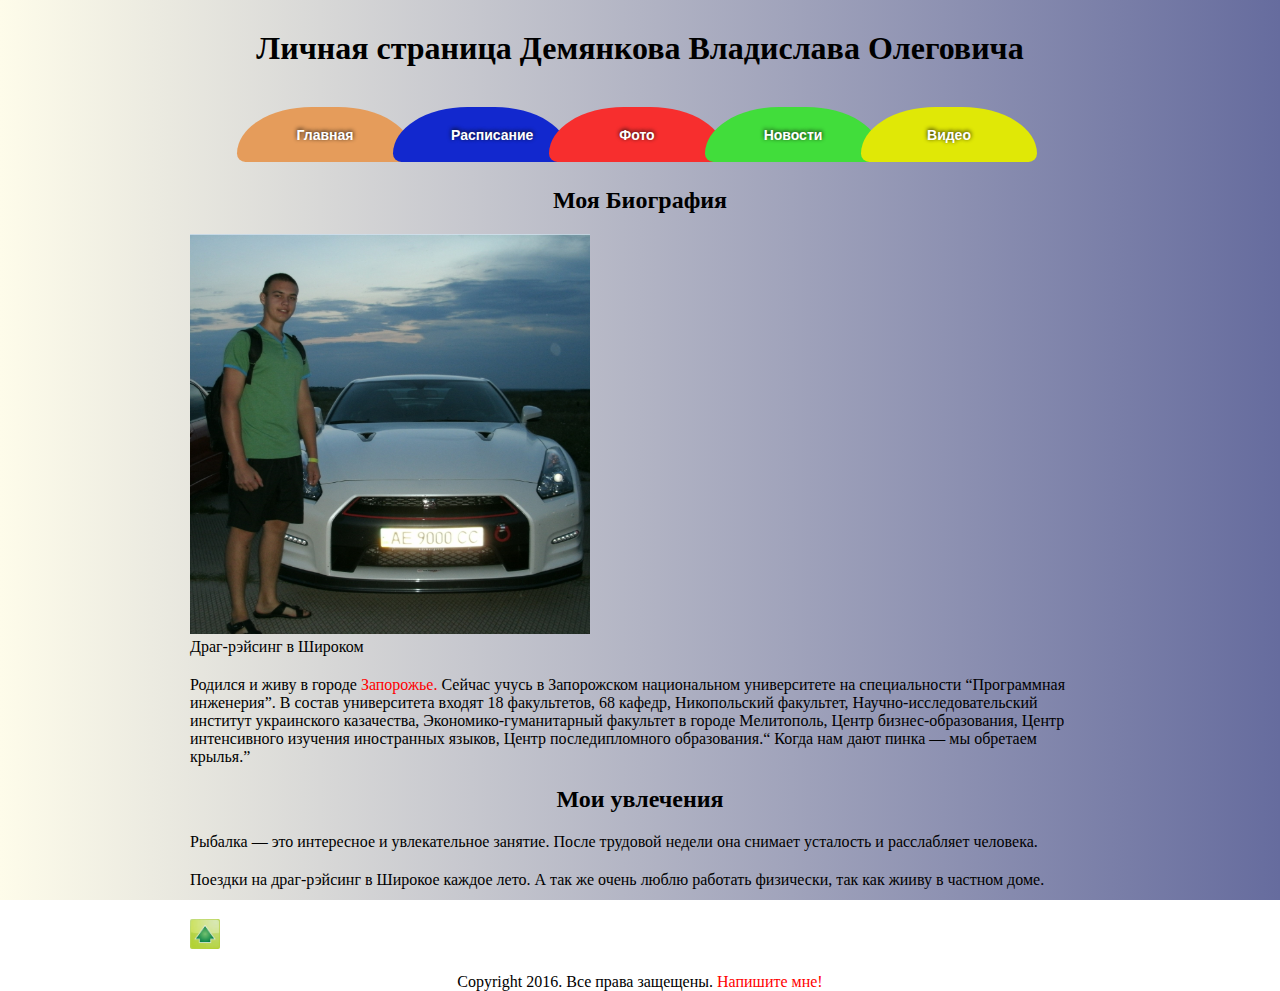
<file: index.html>
<!DOCTYPE html>
<html lang="en">
<head>
	<meta charset="UTF-8">
	<title>Лаба</title>
	 <link rel="stylesheet" href="style.css"/>
    <link rel="stylesheet" href="reset.css" />
</head>

<body>

	<h1>Личная страница Демянкова Владислава Олеговича</h1>
		<header>
			<nav class="nav-menu">
				<ul class="menu">
					<li><a href="index.html">Главная</a></li>
					<li><a href="rozklad.html">Расписание</a></li>
					<li><a href="photo.html">Фото</a></li>
					<li class="news"><a href="news.html">Новости</a></li>
					<li class="movie"><a href ="video.html">Видео</a></li> 
				</ul>
			</nav>
		</header>

<section class="section-photo">
  <article>
    <h2 class="title">Моя Биография</h2>
    <figure class="photo">
      <img src="src/1.jpg" alt="Фото1">
      <figcaption>Драг-рэйсинг в Широком</figcaption>
    </figure>
 		<p>Родился и живу в городе <a href="https://ru.wikipedia.org/wiki/%D0%97%D0%B0%D0%BF%D0%BE%D1%80%D0%BE%D0%B6%D1%8C%D0%B5">Запорожье.</a> Сейчас учусь в Запорожском национальном университете на специальности <q>Программная инженерия</q>. В состав университета входят 18 факультетов, 68 кафедр, Никопольский факультет, Научно-исследовательский институт украинского казачества, Экономико-гуманитарный факультет в городе Мелитополь, Центр бизнес-образования, Центр интенсивного изучения иностранных языков, Центр последипломного образования.<q> Когда нам дают пинка — мы обретаем крылья.</q> </p>
  </article>
 </section>

 <section>
    <article>
      <h2>Мои увлечения</h2> 
    	<p>Рыбалка — это интересное и увлекательное занятие. После трудовой недели она снимает усталость и расслабляет человека.</p>
    	<p>Поездки на драг-рэйсинг в Широкое каждое лето. А так же очень люблю работать физически, так как жииву в частном доме. </p>
  </article>
</section>

<section>
	<a class="scroll" title="scroll to top" href="#"><img src="src/up.jpg" alt="UP"></a>
</section>

<section>
	<footer>
		<p>Copyright 2016. Все права защещены. <a href="https://vk.com/dinkavov">Напишите мне!</a></p>
	</footer>
</section>

</body>
</html>
</file>
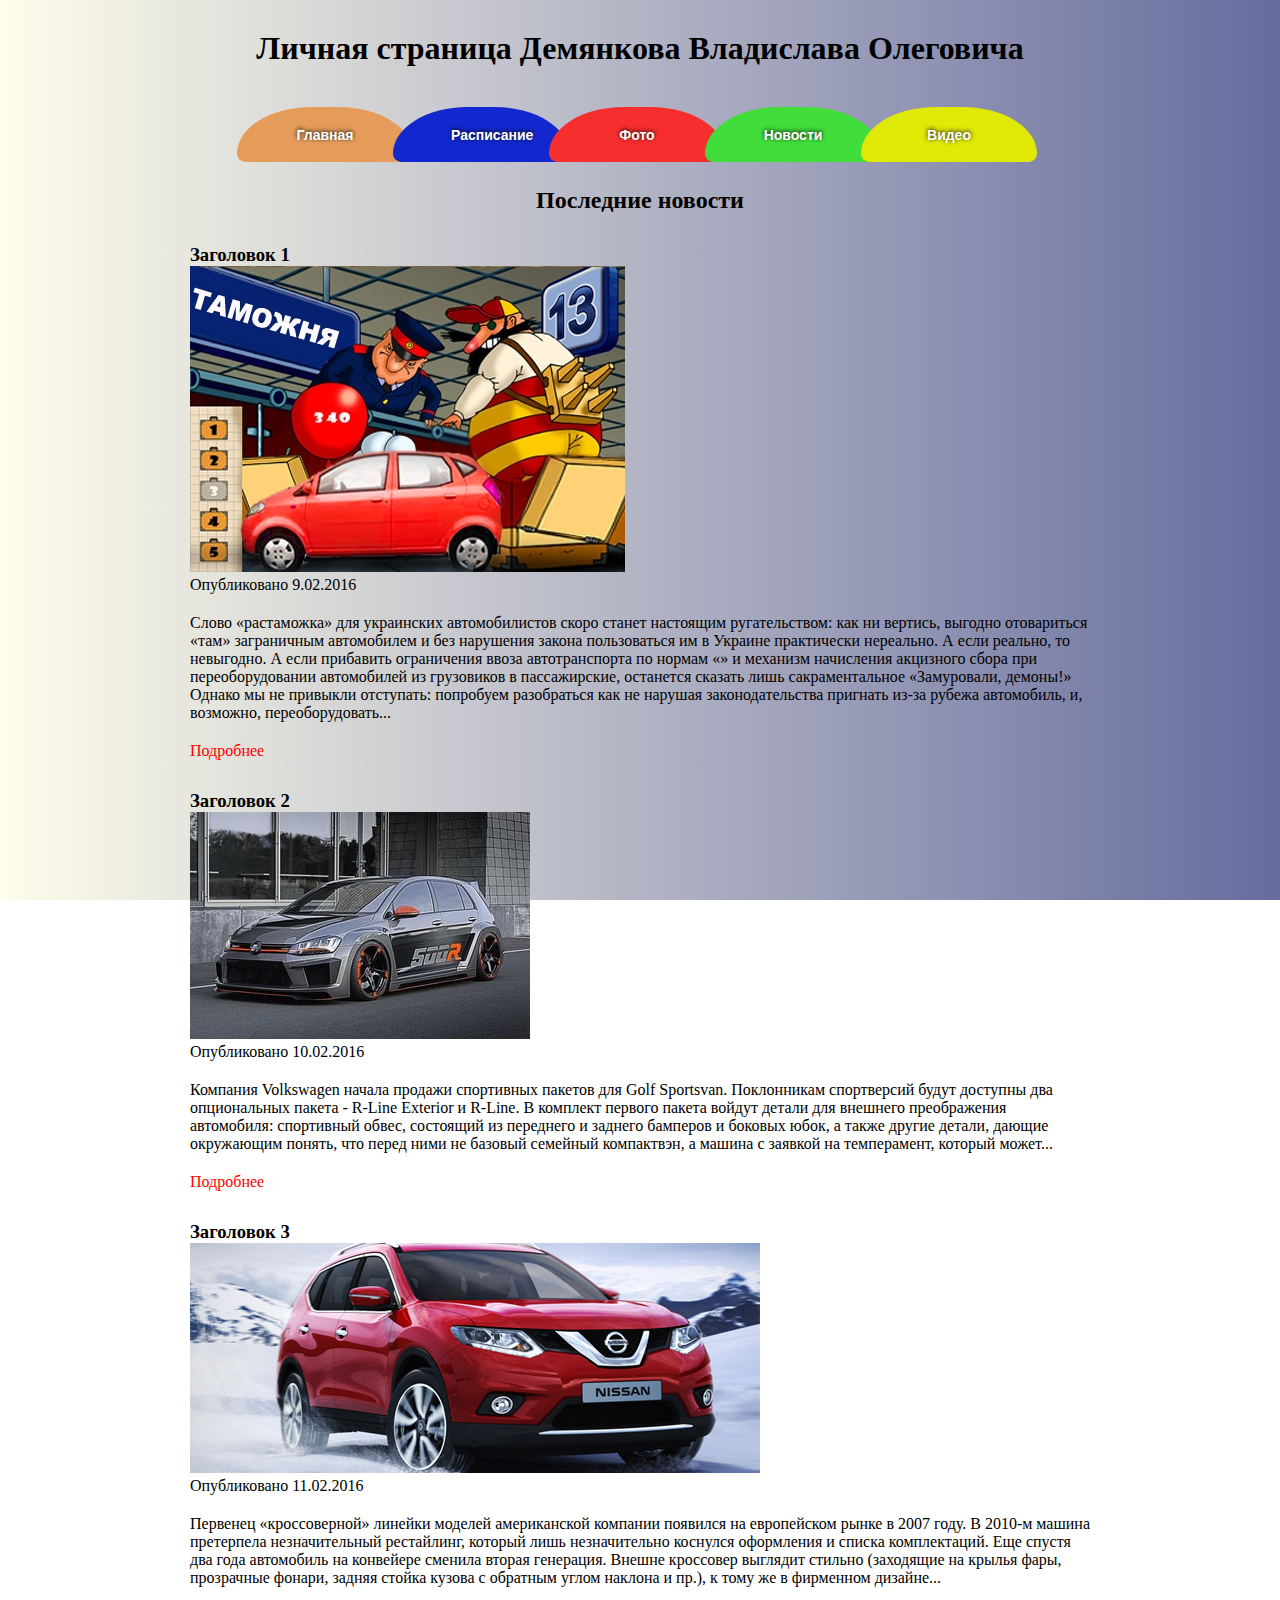
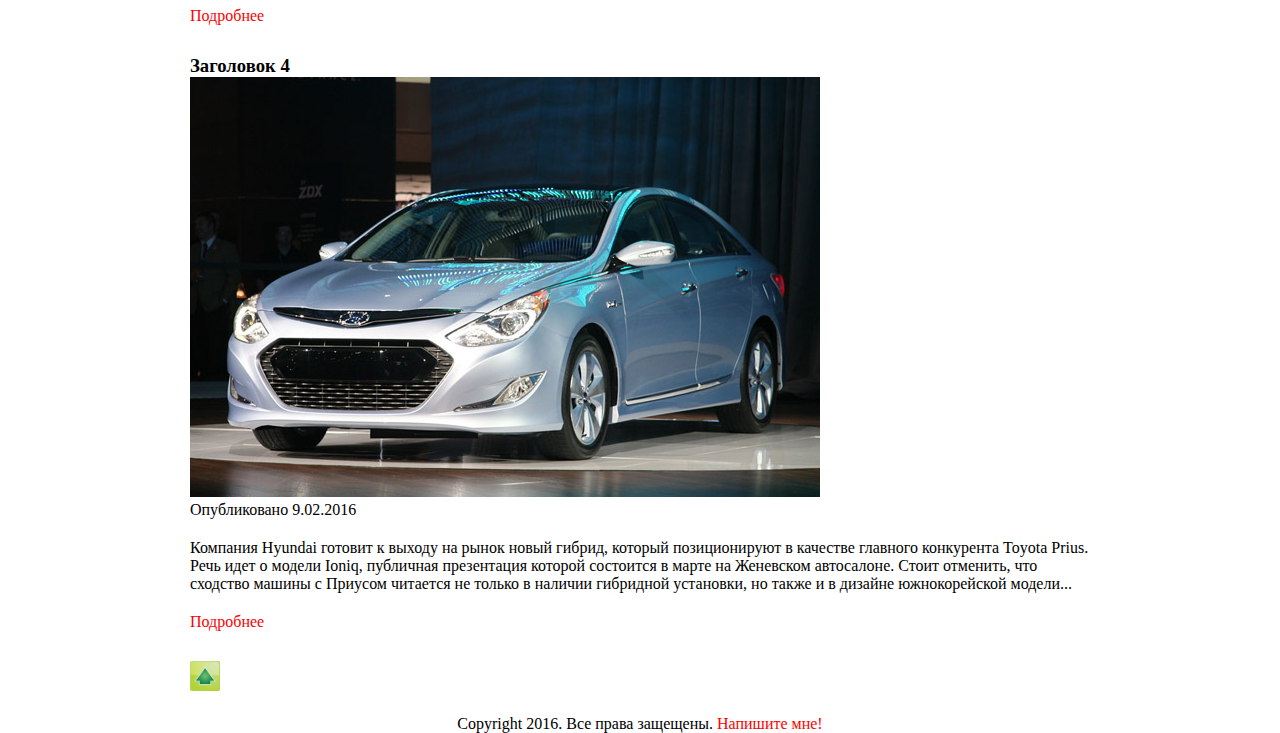
<file: news.html>
<!DOCTYPE html>
<html lang="en">


<head>
	<meta charset="UTF-8">
	<title>Новости</title>
	<link rel="stylesheet" href="style.css">
	<link rel="stylesheet" href="reset.css">
</head>


<body>
<h1>Личная страница Демянкова Владислава Олеговича</h1>


<header>
  <nav class="nav-menu">
    <ul class="menu">
      <li><a href="index.html">Главная</a></li>
      <li><a href="rozklad.html">Расписание</a></li>
      <li><a href="photo.html">Фото</a></li>
      <li class="news"><a href="news.html">Новости</a></li>
      <li class="movie"><a href ="video.html">Видео</a></li> 
    </ul>
  </nav>
</header>

  <section class="section-news">
  <h2 class="title">Последние новости</h2>
	

<figure>
  <h3>Заголовок 1</h3>
      <img src="src/h1.png" alt="error" />
        <figcaption>Опубликовано
        <time datetime="2016-02-09T16:31:24+03:00">9.02.2016</time>
        </figcaption>
</figure>

  <article>
    <p>Слово «растаможка» для украинских автомобилистов скоро станет настоящим ругательством: как ни вертись, выгодно отовариться «там» заграничным автомобилем и без нарушения закона пользоваться им в Украине практически нереально. А если реально, то невыгодно. А если прибавить ограничения ввоза автотранспорта по нормам «» и механизм начисления акцизного сбора при переоборудовании автомобилей из грузовиков в пассажирские, останется сказать лишь сакраментальное «Замуровали, демоны!» Однако мы не привыкли отступать: попробуем разобраться как не нарушая законодательства пригнать из-за рубежа автомобиль, и, возможно, переоборудовать...
    </p>
  </article>
    <p><a href="https://auto.ria.com/news/autobusiness/225368/kakie-avto-s-evro-5-vse-esche-vygodno-prignat-iz-evropy.html" target="_blank">Подробнее</a></p>


  
<figure>
  <h3>Заголовок 2</h3>
    <img src="src/h2.jpg" alt="error">
      <figcaption>Опубликовано
      <time datetime="2016-02-09T16:31:24+03:00">10.02.2016</time>
      </figcaption>
</figure>

  <article>
    <p>Компания Volkswagen начала продажи спортивных пакетов для Golf Sportsvan. Поклонникам спортверсий будут доступны два опциональных пакета - R-Line Exterior и R-Line. В комплект первого пакета войдут детали для внешнего преображения автомобиля: спортивный обвес, состоящий из переднего и заднего бамперов и боковых юбок, а также другие детали, дающие окружающим понять, что перед ними не базовый семейный компактвэн, а машина с заявкой на темперамент, который может...
    </p>
  </article>
    <p><a href="https://auto.ria.com/news/auto/225354/volkswagen-vypustil-sportivnye-pakety-dlya-golf-sportsvan.html" target="_blank">Подробнее</a></p>


  
<figure>
  <h3>Заголовок 3</h3>
    <img src="src/h3.jpg" alt="error">
      <figcaption>Опубликовано
      <time datetime="2016-02-11T16:31:24+03:00">11.02.2016</time>
      </figcaption>
</figure>

  <article>
    <p>Первенец «кроссоверной» линейки моделей американской компании появился на европейском рынке в 2007 году. В 2010-м машина претерпела незначительный рестайлинг, который лишь незначительно коснулся оформления и списка комплектаций. Еще спустя два года автомобиль на конвейере сменила вторая генерация. Внешне кроссовер выглядит стильно (заходящие на крылья фары, прозрачные фонари, задняя стойка кузова с обратным углом наклона и пр.), к тому же в фирменном дизайне...
    </p>
  </article>
    <p><a href="https://auto.ria.com/news/auto/225022/na-chto-pomenyat-land-rover-freelander-2.html" target="_blank">Подробнее</a></p>

  
<figure>
  <h3>Заголовок 4</h3>
    <img src="src/h4.jpg" alt="error">
    <figcaption>Опубликовано
    <time datetime="2016-02-09T16:31:24+03:00">9.02.2016</time>
    </figcaption>
</figure>

  <article>
    <p>Компания Hyundai готовит к выходу на рынок новый гибрид, который позиционируют в качестве главного конкурента Toyota Prius. Речь идет о модели Ioniq, публичная презентация которой состоится в марте на Женевском автосалоне. Стоит отменить, что сходство машины с Приусом читается не только в наличии гибридной установки, но также и в дизайне южнокорейской модели...
    </p>
  </article>
    <p><a href="https://auto.ria.com/news/auto/224818/kompaniya-hyundai-gotovit-svoj-toyota-prius.html" target="_blank">Подробнее</a></p>

  </section>

  <section>
    <a class="scroll" title="scroll to top" href="#"><img src="src/up.jpg" alt="UP"></a>
  </section>

<footer>
	<p>Copyright 2016. Все права защещены. <a href="https://vk.com/dinkavov">Напишите мне!</a></p>
</footer> 

</body>
</html>
</file>
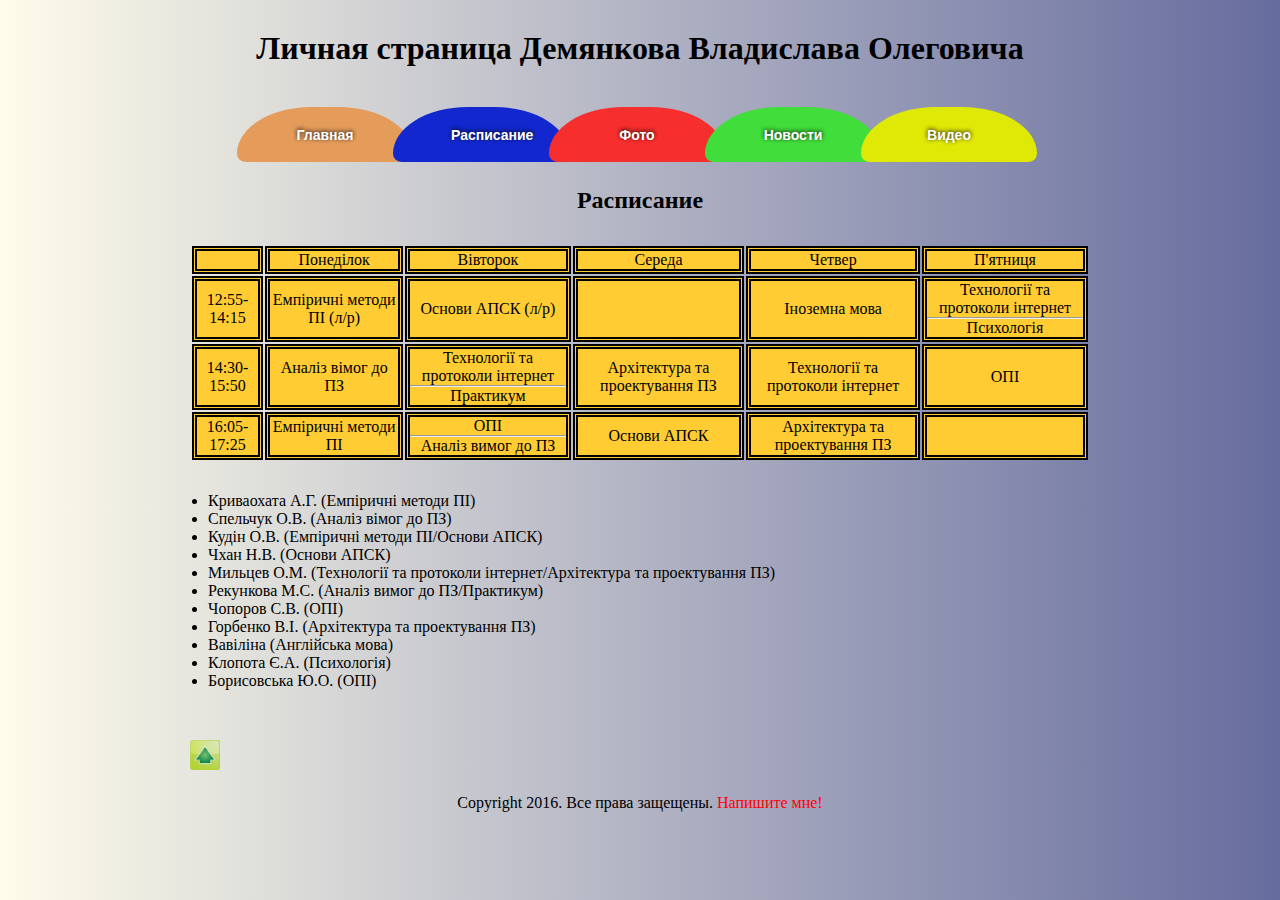
<file: rozklad.html>
<!DOCTYPE html>
<html lang="en">
<head>
	<meta charset="UTF-8">
	<title>Расписание</title>
	<link rel="stylesheet" href="style.css">
	<link rel="stylesheet" href="reset.css">
</head>
<body>
	<h1>Личная страница Демянкова Владислава Олеговича</h1>
		<header>
			<nav class="nav-menu">
				<ul class="menu">
					<li><a href="index.html">Главная</a></li>
					<li><a href="rozklad.html">Расписание</a></li>
					<li><a href="photo.html">Фото</a></li>
					<li class="news"><a href="news.html">Новости</a></li>
					<li class="movie"><a href ="video.html">Видео</a></li> 
				</ul>
			</nav>
		</header>

<section class="rozklad">
	<h2 class="title">Расписание</h2>
	<table>
	
		 <tr>
			<td></td>
			<td>Понеділок</td>
			<td>Вівторок</td>
			<td>Середа</td>
			<td>Четвер</td>
			<td>П'ятниця</td>
		</tr>

		<tr>
			<td>12:55-14:15</td>		
			<td>Емпіричні методи ПІ (л/р)</td>
			<td>Основи АПСК (л/р)</td>	
			<td></td>
			<td>Іноземна мова</td>
			<td>Технології та протоколи інтернет<hr>Психологія</td>
		</tr>

		<tr>
			<td>14:30-15:50</td>
			<td>Аналіз вімог до ПЗ</td>
			<td>Технології та протоколи інтернет<hr>Практикум</td>
			<td>Архітектура та проектування ПЗ</td>	
			<td>Технології та протоколи інтернет</td>
			<td>ОПІ</td>
		</tr>

		<tr>
			<td>16:05-17:25</td>
			<td>Емпіричні методи ПІ</td>
			<td>ОПІ<hr>Аналіз вимог до ПЗ</td>
			<td>Основи АПСК</td>
			<td>Архітектура та проектування ПЗ</td>
			<td></td>
		</tr>

	</table>
</section>

<section class="teaher-rozklad">
	<ul class="teacher">
		<li>Криваохата А.Г. (Емпіричні методи ПІ)</li>
		<li>Спельчук О.В. (Аналіз вімог до ПЗ)</li>
		<li>Кудін О.В. (Емпіричні методи ПІ/Основи АПСК)</li>
		<li>Чхан Н.В. (Основи АПСК)</li>
		<li>Мильцев О.М. (Технології та протоколи інтернет/Архітектура та проектування ПЗ)</li>
		<li>Рекункова М.С. (Аналіз вимог до ПЗ/Практикум)</li>
		<li>Чопоров С.В. (ОПІ)</li>
		<li>Горбенко В.І. (Архітектура та проектування ПЗ)</li>
		<li>Вавіліна (Англійська мова)</li>
		<li>Клопота Є.А. (Психологія)</li>
		<li>Борисовська Ю.О. (ОПІ)</li>
	</ul>
</section>

<section>
	<a class="scroll" title="scroll to top" href="#"><img src="src/up.jpg" alt="UP"></a>
</section>

<footer>
	<p>Copyright 2016. Все права защещены. <a href="https://vk.com/dinkavov">Напишите мне!</a></p>
</footer> 

</body>
</html>
</file>
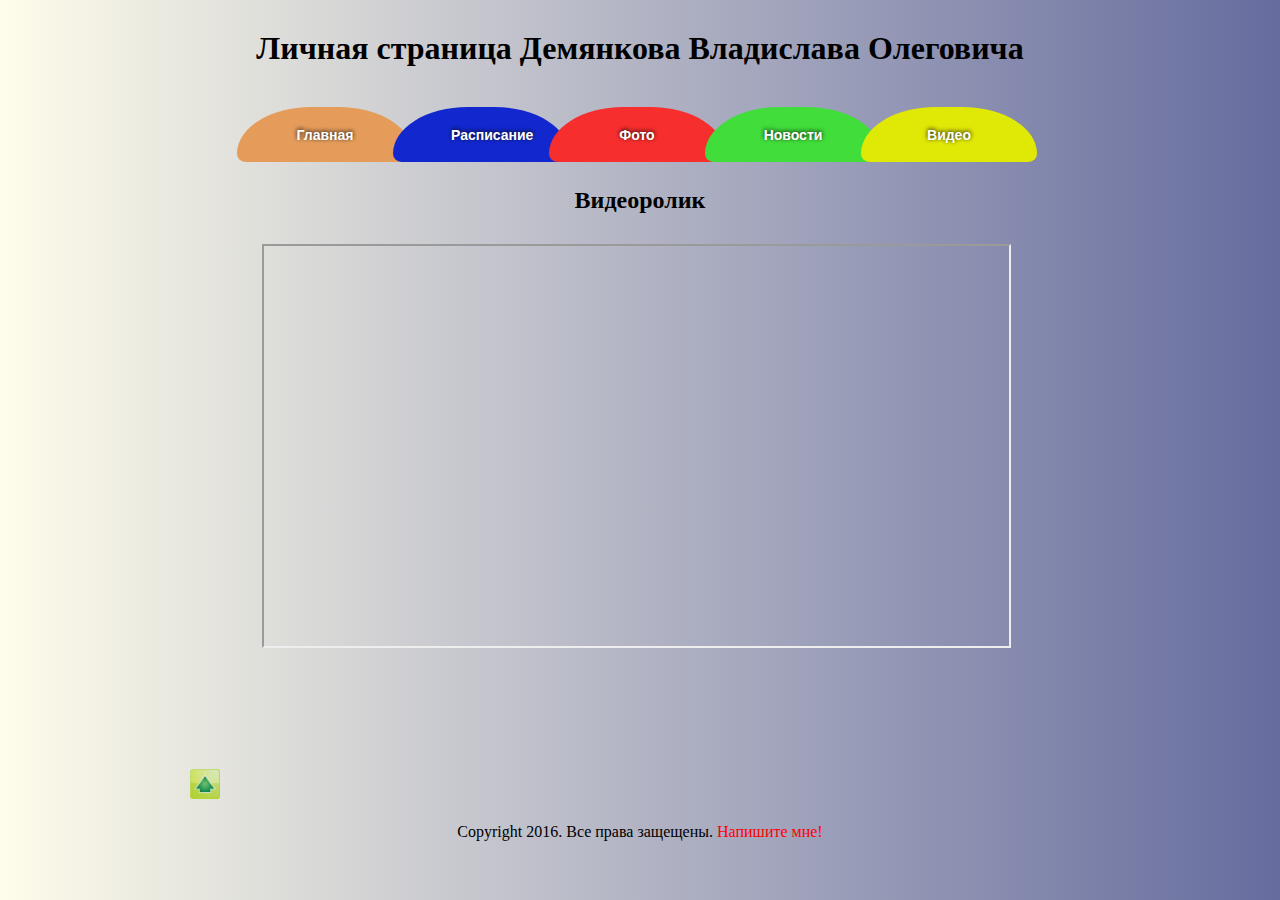
<file: video.html>
<!DOCTYPE html>
<html lang="en">


<head>
	<meta charset="UTF-8">
	<title>Видео</title>
	<link rel="stylesheet" href="style.css">
	<link rel="stylesheet" href="reset.css">
</head>


<body>
	<h1>Личная страница Демянкова Владислава Олеговича</h1>
		<header>
			<nav class="nav-menu">
				<ul class="menu">
					<li><a href="index.html">Главная</a></li>
					<li><a href="rozklad.html">Расписание</a></li>
					<li><a href="photo.html">Фото</a></li>
					<li class="news"><a href="news.html">Новости</a></li>
					<li class="movie"><a href ="video.html">Видео</a></li> 
				</ul>
			</nav>
		</header>


<section class="youtube">
		<h2 class="title">Видеоролик</h2>

	<div class="video">
	 	<iframe src="http://www.youtube.com/embed/Y1ThB3-24BE"
   		 allowfullscreen></iframe>
	</div>
</section>

<section>
	<a class="scroll" title="scroll to top" href="#"><img src="src/up.jpg" alt="UP"></a>
</section>

<footer>
	<p>Copyright 2016. Все права защещены. <a href="https://vk.com/dinkavov">Напишите мне!</a></p>
</footer> 

</body>
</html>
</file>
<file: style.css>
body{
	background: linear-gradient(to right, #fefcea, #666C9E);
	position: relative;
	background-repeat:no-repeat;
	margin:0 auto;
	width:900px;
	height:800px;
	padding:30px;
	background-attachment:fixed;
}

header{
	height: 50px;
	width: 100%;
	position: absolute;
	top: 70px;
	margin-top: 50px;
}

h1{
	text-align: center;
}

h2{
	text-align: center;
	margin-top: 20px;
}

td{
  text-align:center;
  border: 4px double black;
  border-width: thick;
  background: #fc3;       
}

table{
	margin-top: 30px;
}

.teacher{
	margin-top: 30px;
	margin-left: 18px;
	margin-bottom: 20px;
}

.title{
	text-align: center;
	margin-top: 120px;
}

.photo img{
	height: 400px;
	width: 400px;
	margin-top: 20px;
}

.video {
 	width: 745px;
 	height: 400px;
  	margin-left: 8%;
  	margin-top: 30px;
  	margin-bottom: 95px;

}

.video iframe, .video object, .video embed{
  	top: 0;
  	left: 0; 
  	width: 100%;
  	height: 100%;
}

.video 

figure img{
	height: 350px;
	width: 600px;
}

figure a img{
	margin-top: 30px;
	height: 550px; 
	width: 600px;
}

figure h3{
	margin-top: 30px;
}

p{
	font-family: fantasy;
	margin-top: 20px;
}

a{
	color: red;
	text-decoration: none;
}

ul {
	margin-left: 8px;
}

.nav-menu ul li{
	float: left;
	position: relative;
	list-style-type: none;
	top: -13px;
	left: auto;
  	padding-right: 2px;
}

.menu{
	margin-bottom: -29px;
}

.menu{
	list-style-type: none;
	position: relative;
 	height: 50px;
 	margin-left: 9px; 
}
.menu li{
	font-family: fantasy;
	color: white;
	font-size: 20px; 
	display: block;
  	float: left;
	padding: 0px 38px;
}

.menu li a{
  color: white;
  display: block;
  color: #000;
  text-align: center;
  font: bold 14px Verdana, Geneva, sans-serif;
  font-style: normal;
  color: #ffffff;
  border: 0px none #42f9ff;
  text-shadow: 0px -1px 4px #0a0a0a;
  width: 60px;
  padding: 19px 58px;
  padding-top: 20px;
  border-collapse: none;
  border-radius: 50% / 100%;
  border-bottom-left-radius: 10px;
  border-bottom-right-radius: 10px;
  margin-right: -60px;
  position: relative;
  z-index: 5;
}

li+li+li+li+li a{
	background-color: #E0E806;
	z-index: 1;
}

li+li+li+li a{
	background-color: #41DD3B;
	z-index: 1;
}

li+li+li a{
	background-color: #F72E2E;
	z-index: 1;
}

li+li a{
	background-color: #1228CE;
	z-index: 1;
}

li a{
	background-color: #E59C5B;
	z-index: 1;
}

.scroll img{
	height: 30px;
	width: 30px;
	margin-top: 30px;
}

footer{
	margin-bottom: 10px;
	text-align: center;
}
</file>
